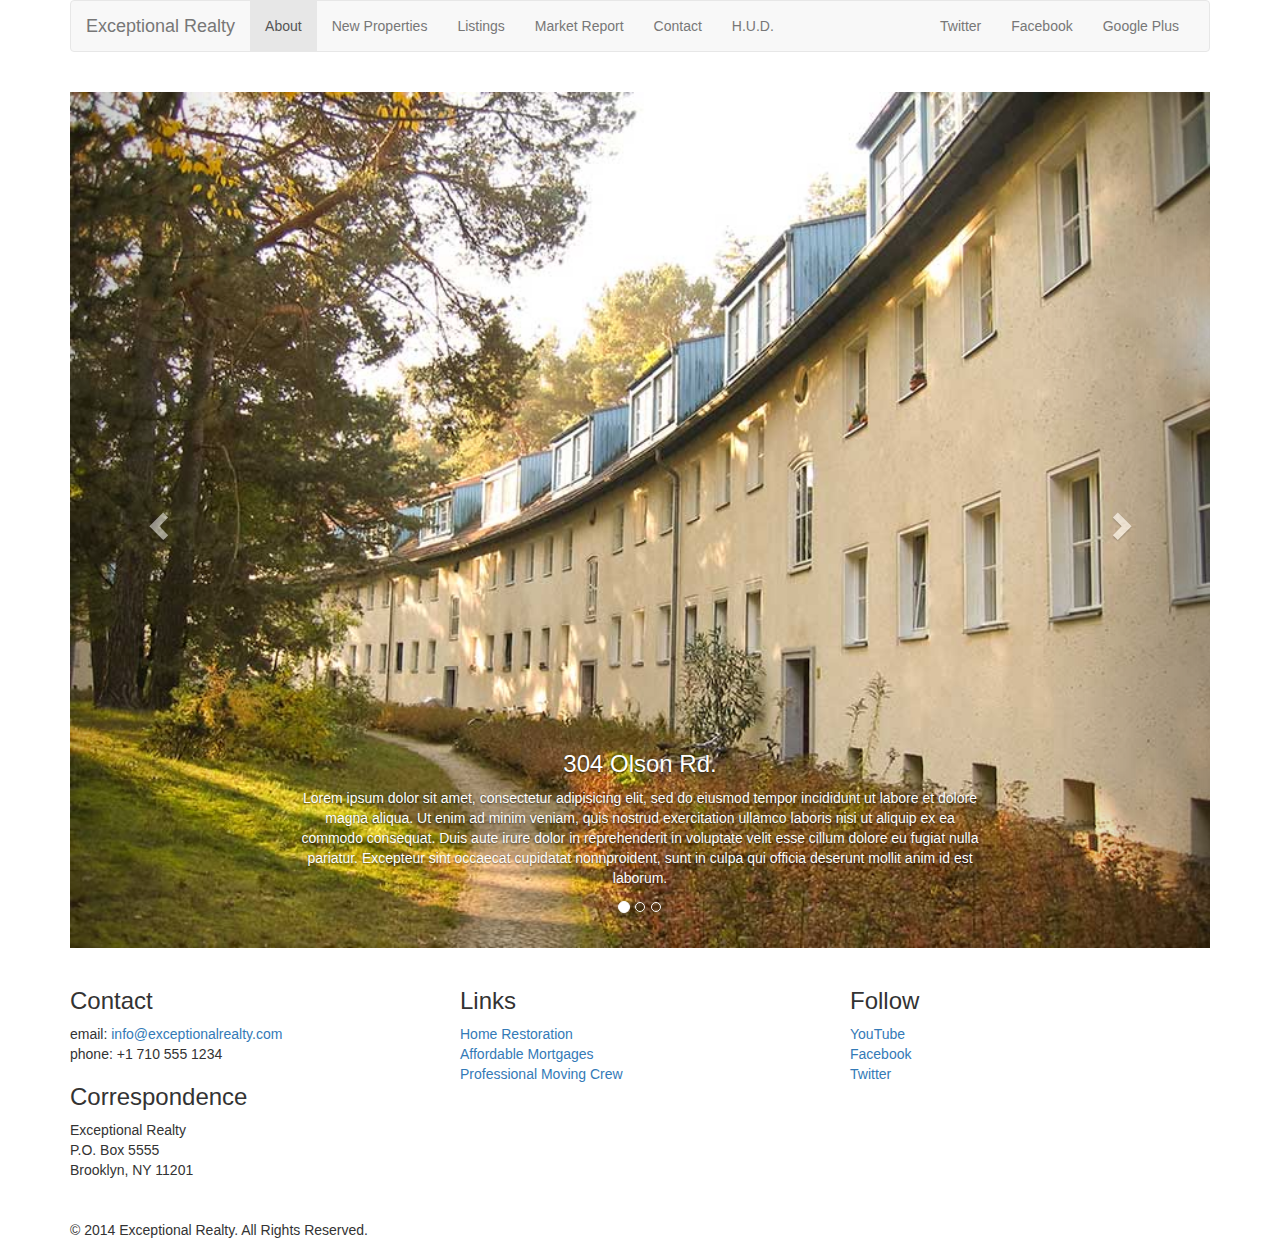
<file: exceptional-realty-bootstrapped/new-properties.html>
<!DOCTYPE html>
<html lang="en">
  <head>
    <meta charset="utf-8">
    <meta http-equiv="X-UA-Compatible" content="IE=edge">
    <meta name="viewport" content="width=device-width, initial-scale=1">
    <!-- The above 3 meta tags *must* come first in the head; any other head content must come *after* these tags -->
    <title>Exceptional Realty Group - Luxury Homes - About</title>

    <!-- Bootstrap -->
    <link href="css/bootstrap.min.css" rel="stylesheet">

    <!-- Custom -->
    <link href="css/style.css" rel="stylesheet">


    <!-- HTML5 shim and Respond.js for IE8 support of HTML5 elements and media queries -->
    <!-- WARNING: Respond.js doesn't work if you view the page via file:// -->
    <!--[if lt IE 9]>
      <script src="https://oss.maxcdn.com/html5shiv/3.7.3/html5shiv.min.js"></script>
      <script src="https://oss.maxcdn.com/respond/1.4.2/respond.min.js"></script>
    <![endif]-->
  </head>
  <body>
    <div class="container">

      <div class="row">

        <div class="col-sm-12">
          <nav class="navbar navbar-default">
            <div class="container-fluid">
              <!-- Brand and toggle get grouped for better mobile display -->
              <div class="navbar-header">
                <button type="button" class="navbar-toggle collapsed" data-toggle="collapse" data-target="#bs-example-navbar-collapse-1" aria-expanded="false">
                  <span class="sr-only">Toggle navigation</span>
                  <span class="icon-bar"></span>
                  <span class="icon-bar"></span>
                  <span class="icon-bar"></span>
                </button>
                <a class="navbar-brand" href="#">Exceptional Realty</a>
              </div>

              <!-- Collect the nav links, forms, and other content for toggling -->
              <div class="collapse navbar-collapse" id="bs-example-navbar-collapse-1">
                <!-- Main Nav Links --> 
                <ul class="nav navbar-nav">
                  <li class="active"><a href="index.html">About<span class="sr-only">(current)</span></a></li>
                  <li><a href="new-properties.html">New Properties</a></li>
                  <li><a href="#">Listings</a></li>
                  <li><a href="#">Market Report</a></li>
                  <li><a href="#">Contact</a></li>
                  <li><a href="#" target="_blank">H.U.D.</a></li>
                  
                </ul>
                <!-- Social nav links -->
                <ul class="nav navbar-nav navbar-right">
                 
                  <li><a class="twit" href="#" title="Twitter">Twitter</a></li>
                  <li><a class="fbook" href="#" title="Facebook">Facebook</a></li>
                  <li><a class="gplus" href="#" title="Google Plus">Google Plus</a></li>
                </ul>
              </div><!-- /.navbar-collapse -->
            </div><!-- /.container-fluid -->
          </nav>
        </div> 
      </div>  

      <div class="row">
        <div class="col-xs-12">

          <!-- Image Carousel -->  
          <div id="carousel-example-generic" class="carousel slide" data-ride="carousel">
            <!-- Indicators -->
            <ol class="carousel-indicators">
              <li data-target="#carousel-example-generic" data-slide-to="0" class="active"></li>
              <li data-target="#carousel-example-generic" data-slide-to="1"></li>
              <li data-target="#carousel-example-generic" data-slide-to="2"></li>
            </ol>

            <!-- Wrapper for slides -->
            <div class="carousel-inner" role="listbox">
              <div class="item active">
                <img src="images/new-1.jpg" alt="304 Olson Rd.">
                <div class="carousel-caption">
                  <h3>304 Olson Rd.</h3>
                  <p>Lorem ipsum dolor sit amet, consectetur adipisicing elit, sed do eiusmod tempor incididunt ut labore et dolore magna aliqua. Ut enim ad minim veniam, quis nostrud exercitation ullamco laboris nisi ut aliquip ex ea commodo consequat. Duis aute irure dolor in reprehenderit in voluptate velit esse
                  cillum dolore eu fugiat nulla pariatur. Excepteur sint occaecat cupidatat nonnproident, sunt in culpa qui officia deserunt mollit anim id est laborum.</p>
                </div>
              </div>
              <div class="item">
                <img src="images/new-2.jpg" alt="9872 Freedmont Dr.">
                <div class="carousel-caption">
                  <h3>9872 Freedmont Dr.</h3>
                  <p>Lorem ipsum dolor sit amet, consectetur adipisicing elit, sed do eiusmod tempor incididunt ut labore et dolore magna aliqua. Ut enim ad minim veniam, quis nostrud exercitation ullamco laboris nisi ut aliquip ex ea commodo consequat. Duis aute irure dolor in reprehenderit in voluptate velit esse
                  cillum dolore eu fugiat nulla pariatur. Excepteur sint occaecat cupidatat non proident, sunt in culpa qui officia deserunt mollit anim id est laborum.</p>
                </div>
              </div>
            </div>

            <!-- Controls -->
            <a class="left carousel-control" href="#carousel-example-generic" role="button" data-slide="prev">
              <span class="glyphicon glyphicon-chevron-left" aria-hidden="true"></span>
              <span class="sr-only">Previous</span>
            </a>
            <a class="right carousel-control" href="#carousel-example-generic" role="button" data-slide="next">
              <span class="glyphicon glyphicon-chevron-right" aria-hidden="true"></span>
              <span class="sr-only">Next</span>
            </a>
          </div>  
        
        </div>  <!-- .col-xs-12 -->
      </div> <!-- .row -->

      <div class="row">

      <div class="col-sm-4">
        <h3>Contact</h3>
          <p>
            email: <a href="mailto:info@exceptionalrealty.com">info@exceptionalrealty.com</a><br>
            phone: +1 710 555 1234
          </p>
          <h3>Correspondence</h3>
          <address>
            Exceptional Realty<br>
            P.O. Box 5555<br>
            Brooklyn, NY 11201
          </address>
      </div> 

      <div class="col-sm-4">
        <h3>Links</h3>
          <p>
            <a href="#" target="_blank">Home Restoration</a><br>
            <a href="#" target="_blank">Affordable Mortgages</a><br>
            <a href="#" target="_blank">Professional Moving Crew</a>
          </p>
      </div>  

      <div class="col-sm-4">
        <h3>Follow</h3>
          <p>
            <a href="#" target="_blank">YouTube</a><br>
            <a href="#" target="_blank">Facebook</a><br>
            <a href="#" target="_blank">Twitter</a>
          </p>
      </div>

    </div>   

    <div class="row">

      <div class="col-sm-12">
        &copy; 2014 Exceptional Realty. All Rights Reserved.
      </div> 

    </div>   

  </div> <!-- Container -->    

    <!-- jQuery (necessary for Bootstrap's JavaScript plugins) -->
    <script src="https://ajax.googleapis.com/ajax/libs/jquery/1.12.4/jquery.min.js"></script>
    <!-- Include all compiled plugins (below), or include individual files as needed -->
    <script src="js/bootstrap.min.js"></script>
  </body>
</html>
</file>
<file: exceptional-realty-bootstrapped/css/style.css>
/* ////// MEDIA ////////// */

img, video, audio, iframe, table, form {
  width: 100%; /* IE */
  max-width: 100%; /* FF, Safari, Chrome */
}

/* ////// LAYOUT STYLES ////////// */

.row {
  margin-bottom: 20px;
}

/*///// CAROUSEL STYLES ///////*/

#coursel-example-generic .item img {
  height: auto;
}

.carousel-caption p {
  display: none;
}

@media only screen and (min-width: 760px) {
  #coursel-example-generic .item img {
  height: 384px;
  }
}

@media only screen and (min-width: 992px) {
  #coursel-example-generic .item img {
  height: 496px;
  }
  .carousel-caption p {
  	display: block;
  }
}

@media only screen and (min-width: 1200px) {
  #coursel-example-generic .item img {
  height: 600px;
  }
  .carousel-caption p {
  	display: block;
  }
}
</file>
